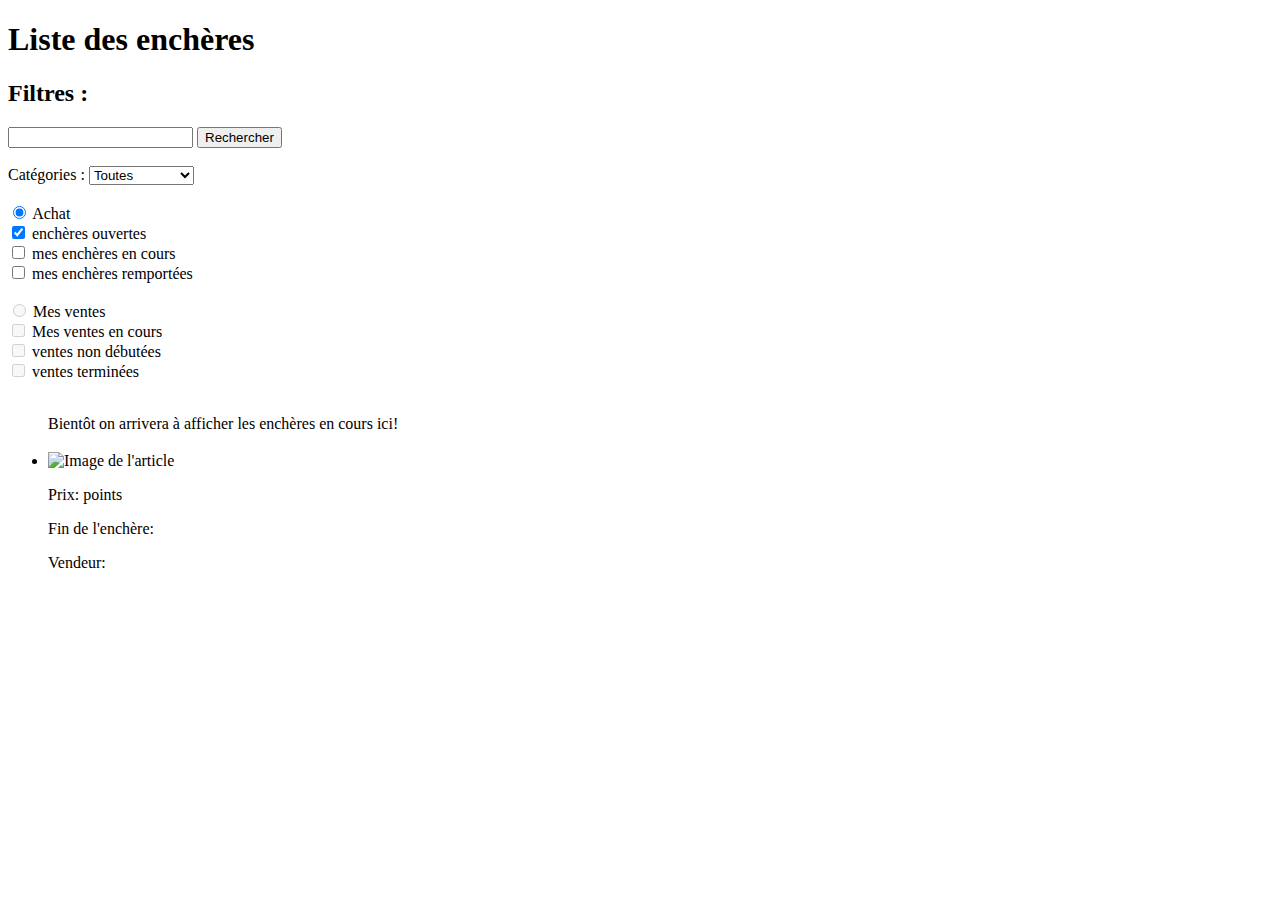
<file: index.html>
<!DOCTYPE html>
<html xmlns:th="http://www.thymeleaf.org"
      data-th-replace="~{layouts/layout :: frag-layout(titre=~{:: title},
														contenu=~{:: main},
														ressource=~{::#ressource-css})
										}">
<head>
    <title>Liste des enchères</title>
    <th:block id="ressource-css">
        <link rel="stylesheet" data-th-href="@{/css/accueil.css}">
    </th:block>
</head>
<body>
<main class="center-main">
    <h1>Liste des enchères</h1>

    <section class="center-section">
        <h2>Filtres : </h2>
        <input type="search" id="recherche" name="recherche" />
        <button>Rechercher</button>
    </section>
    <br>
    <section>
        <label for="categorie">Catégories :</label>
        <select name="categorie" id="categorie">
            <option value="toutesCatégories">Toutes</option>
            <option value="informatique">Informatique</option>
            <option value="ameublement">Ameublement</option>
            <option value="vetement">Vêtement</option>
            <option value="sport">Sport&Loisirs</option>
        </select>
    </section>
    <br>

<!-- ici on fait apparaître les menus acheteurs et vendeurs quand l'utilisateur est connecté-->
<section data-th-if="${#authorization.expression('isAuthenticated()')}">
    <div>
        <input type="radio" id="achat" name="achat" value="achat" checked />
        <label for="achat">Achat</label>
        <br>
        <input type="checkbox" id="aOuverte" name="ouverte" checked />
        <label for="aOuverte">enchères ouvertes</label>
        <br>
        <input type="checkbox" id="aEnCours" name="enCours" />
        <label for="aEnCours">mes enchères en cours</label>
        <br>
        <input type="checkbox" id="aRemporte" name="remporte" />
        <label for="aRemporte">mes enchères remportées</label>
    </div>
    <br>
    <div>
        <input type="radio" id="vente" name="vente" value="vente" disabled/>
        <label for="vente">Mes ventes</label>
        <br>
        <input type="checkbox" id="vOuverte" name="ouverte"disabled/>
        <label for="vOuverte">Mes ventes en cours</label>
        <br>
        <input type="checkbox" id="vEnCours" name="enCours"disabled/>
        <label for="vEnCours">ventes non débutées</label>
        <br>
        <input type="checkbox" id="vRemporte" name="remporte"disabled/>
        <label for="vRemporte">ventes terminées</label>
    </div>
</section>
    <br>
    <!-- ici on affiche les enchères en cours-->
    <section>
        <ul>
            <label>Bientôt on arrivera à afficher les enchères en cours ici!</label>
            <li th:each="enchere : ${encheres}" >
                <div class="article-box">
                    <h3 th:text="${enchere.article.nom}"></h3>
                    <img th:src="${enchere.article.image}" alt="Image de l'article" class="article-image" />
                    <p>Prix: <span th:text="${enchere.article.prix}"> points</span></p>
                    <p>Fin de l'enchère: <span th:text="${enchere.article.date_fin_encheres}"></span></p>
                    <p>Vendeur: <span th:text="${enchere.article.utilisateur.pseudo}"></span></p>
                </div>
            </li>
        </ul>
    </section>

</main>
</body>
</html>
</file>
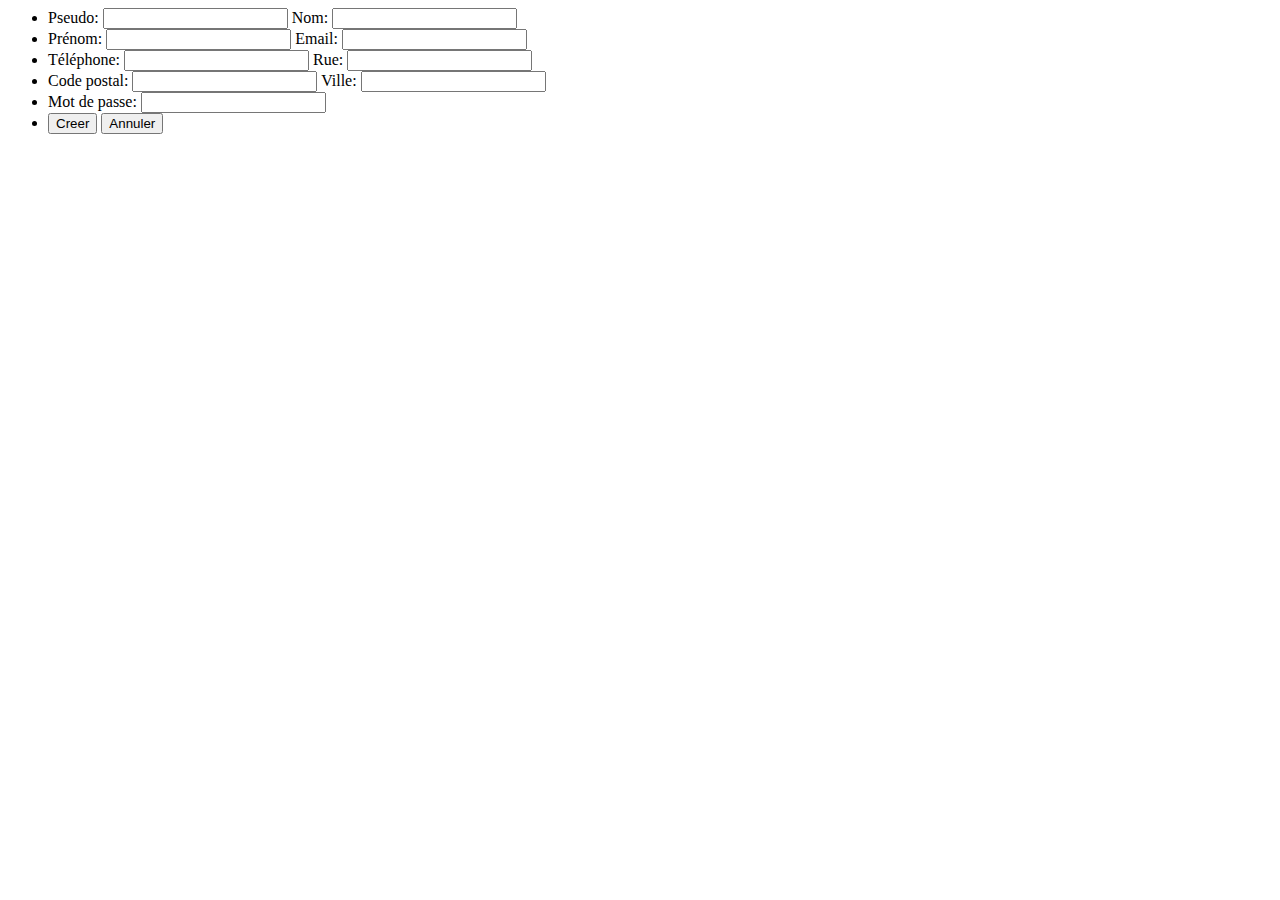
<file: src/main/resources/templates/creercompte.html>
<html xmlns:th="http://www.thymeleaf.org"
      data-th-replace="~{layouts/layout :: frag-layout(titre=~{:: title},
														contenu=~{:: main},
														ressource=~{:: #ressource-css})
										}">
<head>
    <title>Inscription</title>
    <th:block id="ressource-css">
        <link rel="stylesheet" data-th-href="@{/css/demo-form.css}">
    </th:block>
</head>
<body>
<main>

<!--<form data-th-action="@{/login/creer}" method="post" data-th-object="${utilisateur}">-->
    <form data-th-object="${utilisateur}" method="post" data-th-action="@{/login/register}">
    <ul>
        <li>
            <label for="inputPseudo">Pseudo:</label>
            <input type="text" id="inputPseudo" name="pseudo" pattern="^[a-zA-Z0-9]+$" required
            data-th-field="*{pseudo}"/>


            <label for="inputNom">Nom:</label>
            <input type="text" id="inputNom" name="nom" required
                   data-th-field="*{nom}"/>
        </li>
        <li>
            <label for="prenom">Prénom:</label>
            <input type="text" id="prenom" name="prenom" required
                   data-th-field="*{prenom}"/>

            <label for="email">Email:</label>
            <input type="email" id="email" name="email" required
                   data-th-field="*{email}"/>
        </li>
        <li>
            <label for="telephone">Téléphone:</label>
            <input type="text" id="telephone" name="telephone" required
                   data-th-field="*{telephone}"/>

            <label for="rue">Rue:</label>
            <input type="text" id="rue" name="rue" required
                   data-th-field="*{rue}"/>
        </li>
        <li>
            <label for="CP">Code postal:</label>
            <input type="text" id="CP" name="CP" required
                   data-th-field="*{codePostal}"/>

            <label for="ville">Ville:</label>
            <input type="text" id="ville" name="ville" required
                   data-th-field="*{ville}"/>
        </li>

        <li>
            <label for="motDePasse">Mot de passe:</label>
            <input type="password" id="motDePasse" name="motDePasse" required
                   data-th-field="*{motDePasse}"/>
            <!--<label for="confirmation">Confirmation:</label>
            <input type="password" id="confirmation" name="confirmation" required data-th-field="*{motDePasse}"/>-->
        </li>
        <li>
            <button type="submit">Creer</button>
            <button type="submit">Annuler</button>
        </li>
    </ul>
</form>

</main>
</body>

</html>
</file>
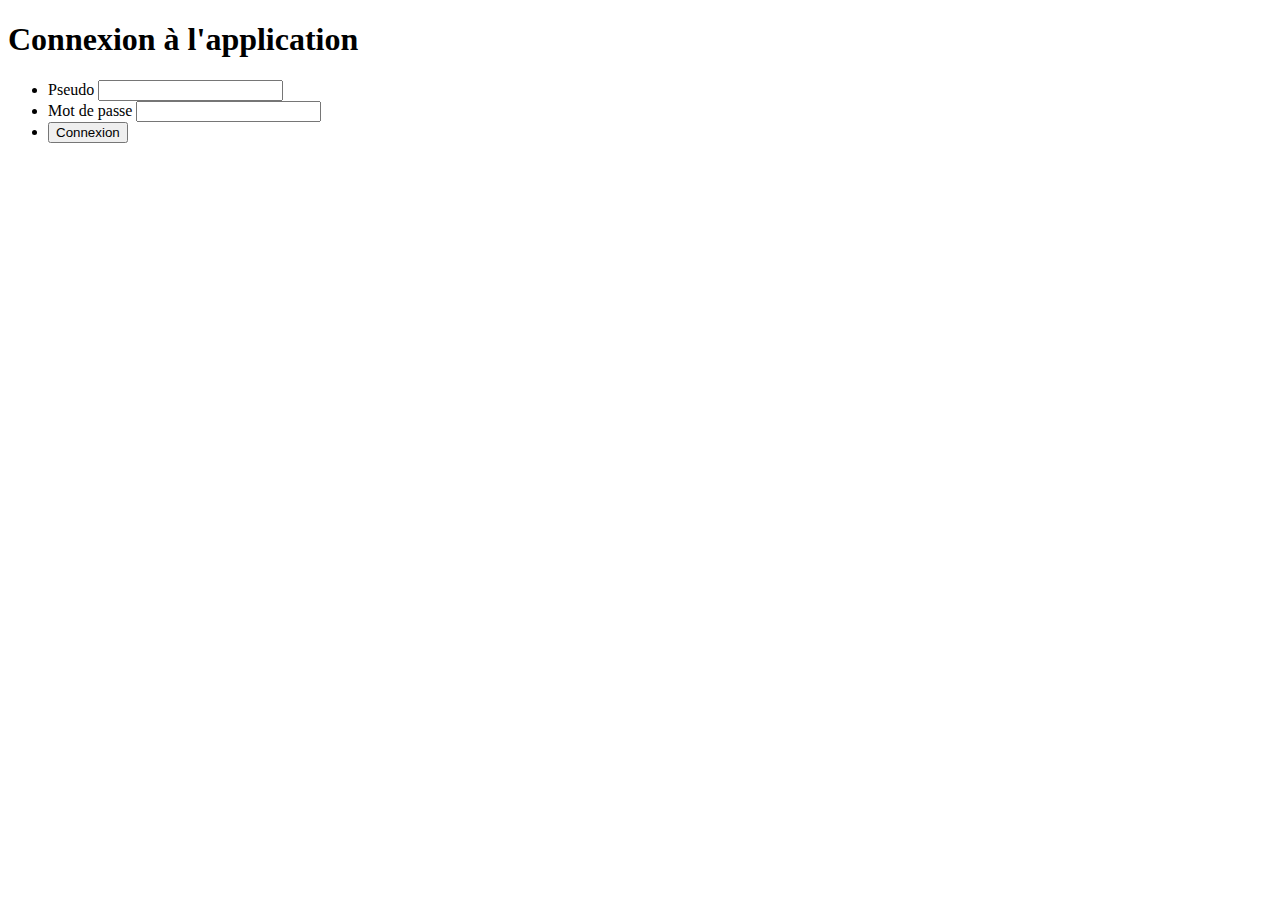
<file: src/main/resources/templates/login.html>
<!DOCTYPE html>
<html xmlns:th="http://www.thymeleaf.org"
		data-th-replace="~{layouts/layout :: frag-layout(titre=~{:: title},
														contenu=~{:: main},
														ressource=~{:: #ressource-css})
										}">
<head>
<title>Connexion</title>
<th:block id="ressource-css">
	<link rel="stylesheet" data-th-href="@{/css/demo-form.css}">
</th:block>
</head>
<body>
	<main>
		<form th:action="@{/login}" method="post">
		<h1>Connexion à l'application</h1>
			<ul class="flex-outer">
				<li>
					<label for="inputUser">Pseudo</label>
					<input id="inputUser" type="text" name="pseudo" />
				</li>
				<li>
					<label for="inputPwd">Mot de passe</label>
					<input id="inputPwd" type="password" name="motDePasse" />
				</li>
				<li>
					<button type="submit">Connexion</button>
				</li>
			</ul>
		</form>
	</main>	
</body>
</html>
</file>
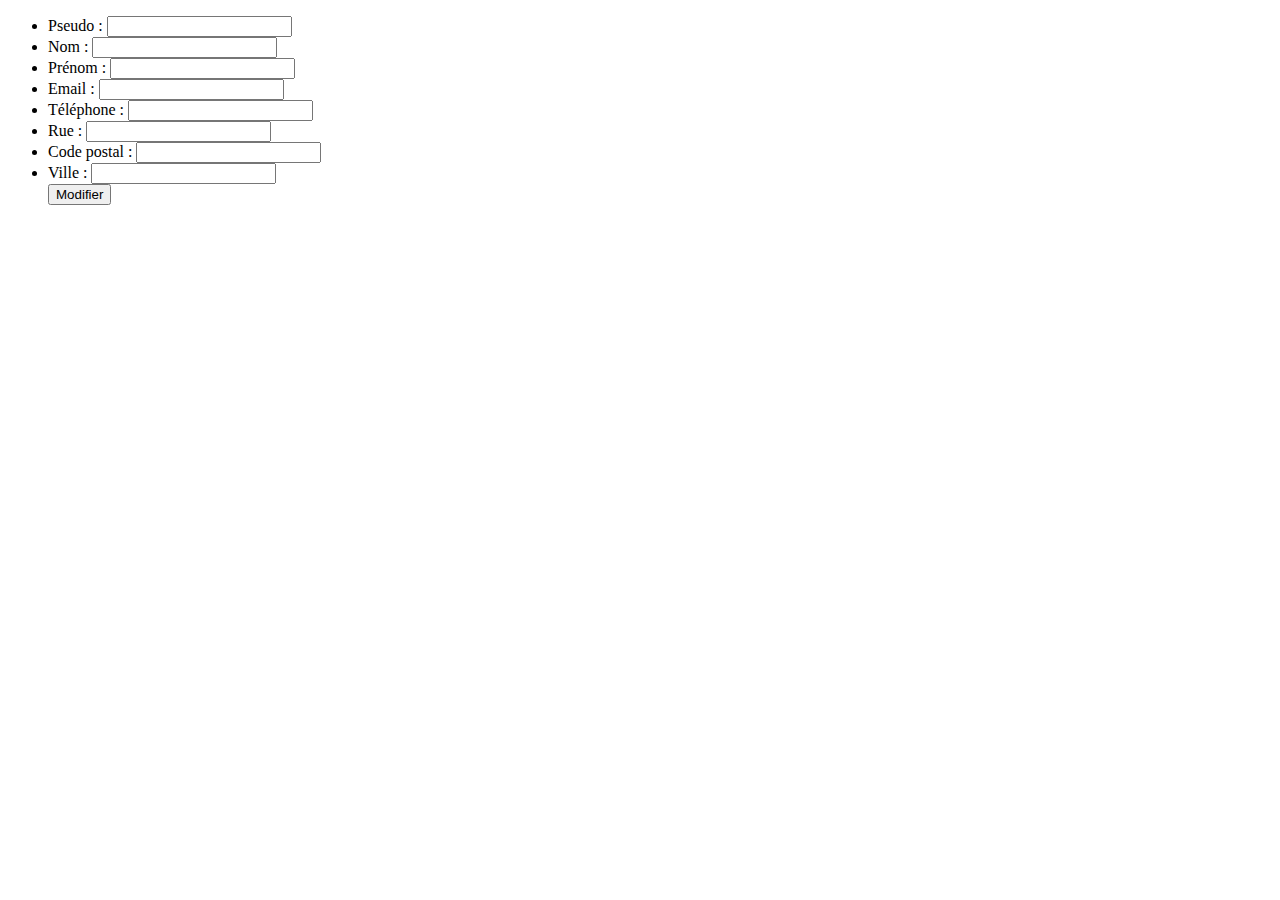
<file: src/main/resources/templates/view-profil-modifier.html>
<!DOCTYPE html>
<html xmlns:th="http://www.thymeleaf.org"
      data-th-replace="~{layouts/layout :: frag-layout(titre=~{:: title},
														contenu=~{:: main},
														ressource=~{:: #ressource-css})
										}">
<head>
    <title>Profil de l'utilisateur</title>
    <th:block id="ressource-css">
        <link rel="stylesheet" data-th-href="@{/css/demo-table.css}" />
        <link rel="stylesheet" data-th-href="@{/css/demo-form.css}">
    </th:block>
</head>
<body>
<main>
    <form>
        <ul class="flex-outer">
            <li>
                <label for="inputPseudo"> Pseudo : </label>
                <input type="text" name="pseudo" id="inputPseudo"
                       data-th-field="${Utilisateur.pseudo}" />
            </li>

            <li>
                <label for="inputNom"> Nom : </label>
                <input type="text" name="nom" id="inputNom"
                       data-th-field="${Utilisateur.nom}" />
            </li>

            <li>
                <label for="inputPrenom"> Prénom : </label>
                <input type="text" name="prenom" id="inputPrenom"
                       data-th-field="${Utilisateur.prenom}" />
            </li>

            <li>
                <label for="inputEmail"> Email : </label>
                <input type="email" name="email" id="inputEmail"
                       data-th-field="${Utilisateur.email}" />
            </li>
            <li>
                <label for="inputTelephone"> Téléphone : </label>
                <input type="tel" name="tel" id="inputTelephone"
                       data-th-field="${Utilisateur.telephone}" />
            </li>
            <li>
                <label for="inputRue"> Rue : </label>
                <input type="text" name="rue" id="inputRue"
                       data-th-field="${Utilisateur.rue}" />
            </li>

            <li>
                <label for="inputcodePostal"> Code postal : </label>
                <input type="text" name="codePostal" id="inputcodePostal"
                       data-th-field="${Utilisateur.codePostal}" />
            </li>

            <li>
                <label for="inputVille"> Ville : </label>
                <input type="text" name="ville" id="inputVille"
                       data-th-field="${Utilisateur.ville}" />
            </li>

            <button type="submit">Modifier</button>

        </ul>
    </form>
</main>
</body>
</html>
</file>
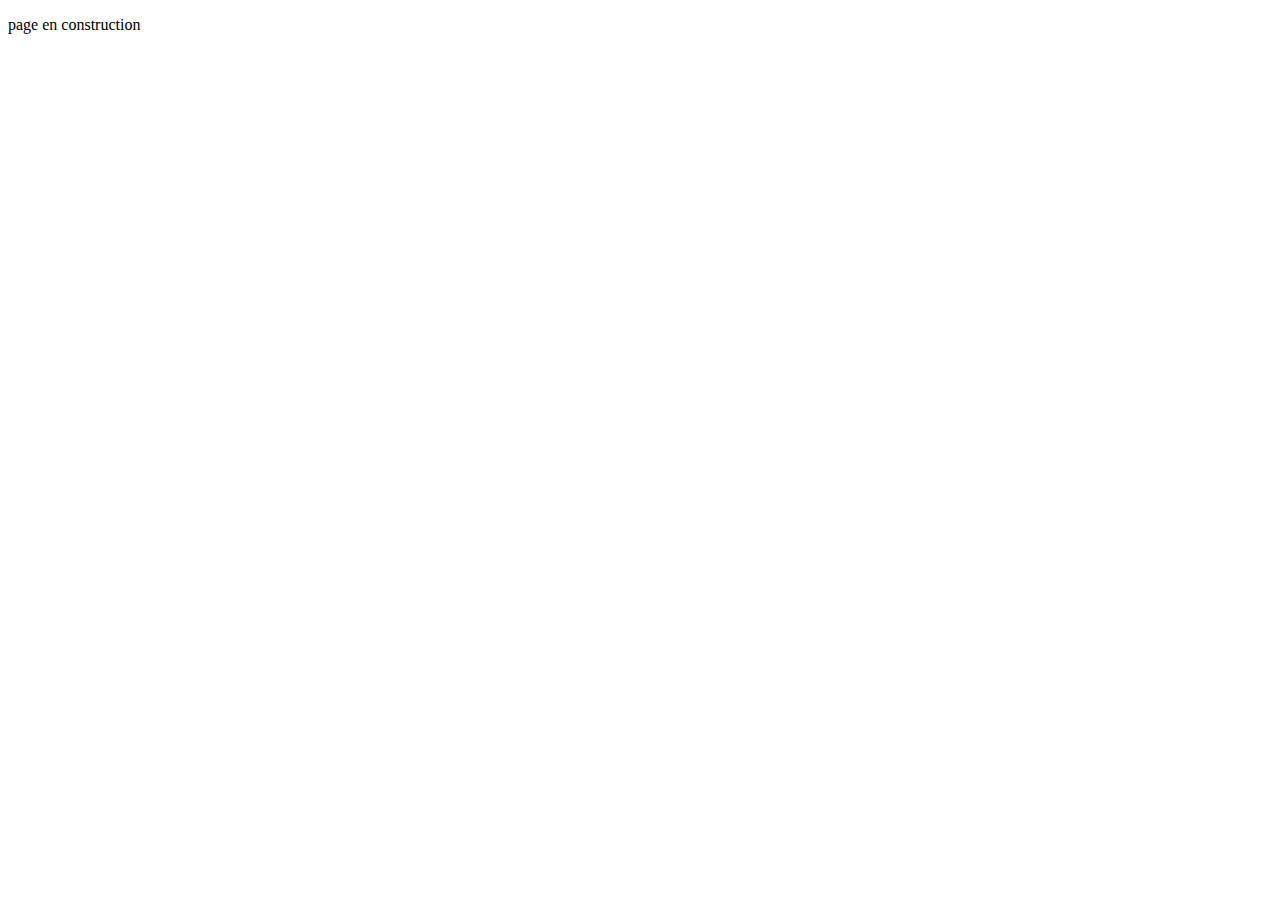
<file: src/main/resources/templates/view-profil.html>
<!DOCTYPE html>
<html xmlns:th="http://www.thymeleaf.org"
      data-th-replace="~{layouts/layout :: frag-layout(titre=~{:: title},
														contenu=~{:: main},
														ressource=~{:: #ressource-css})
										}">
<head>
    <title>Profil de l'utilisateur</title>
    <th:block id="ressource-css">
        <link rel="stylesheet" data-th-href="@{/css/demo-table.css}" />
        <link rel="stylesheet" data-th-href="@{/css/demo-form.css}">
    </th:block>
</head>
<body>
<main>
    <p> page en construction</p>
   <!-- <form>
        <ul class="flex-outer">
            <li>
                <label for="inputPseudo"> Pseudo : </label>
                <input type="text" name="pseudo" id="inputPseudo"
                       data-th-field="${Utilisateur.pseudo}" readonly/>
            </li>

            <li>
                <label for="inputNom"> Nom : </label>
                <input type="text" name="nom" id="inputNom"
                       data-th-field="${Utilisateur.nom}" readonly/>
            </li>

            <li>
                <label for="inputPrenom"> Prénom : </label>
                <input type="text" name="prenom" id="inputPrenom"
                       data-th-field="${Utilisateur.prenom}" readonly/>
            </li>

            <li>
                <label for="inputEmail"> Email : </label>
                <input type="email" name="email" id="inputEmail"
                       data-th-field="${Utilisateur.email}" readonly/>
            </li>
            <li>
                <label for="inputTelephone"> Téléphone : </label>
                <input type="tel" name="tel" id="inputTelephone"
                       data-th-field="${Utilisateur.telephone}" readonly/>
            </li>
            <li>
                <label for="inputRue"> Rue : </label>
                <input type="text" name="rue" id="inputRue"
                       data-th-field="${Utilisateur.rue}" readonly/>
            </li>

            <li>
                <label for="inputcodePostal"> Code postal : </label>
                <input type="text" name="codePostal" id="inputcodePostal"
                       data-th-field="${Utilisateur.codePostal}" readonly/>
            </li>

            <li>
                <label for="inputVille"> Ville : </label>
                <input type="text" name="ville" id="inputVille"
                       data-th-field="${Utilisateur.ville}" readonly/>
            </li>
        </ul>
    </form>-->
</main>
</body>
</html>
</file>
